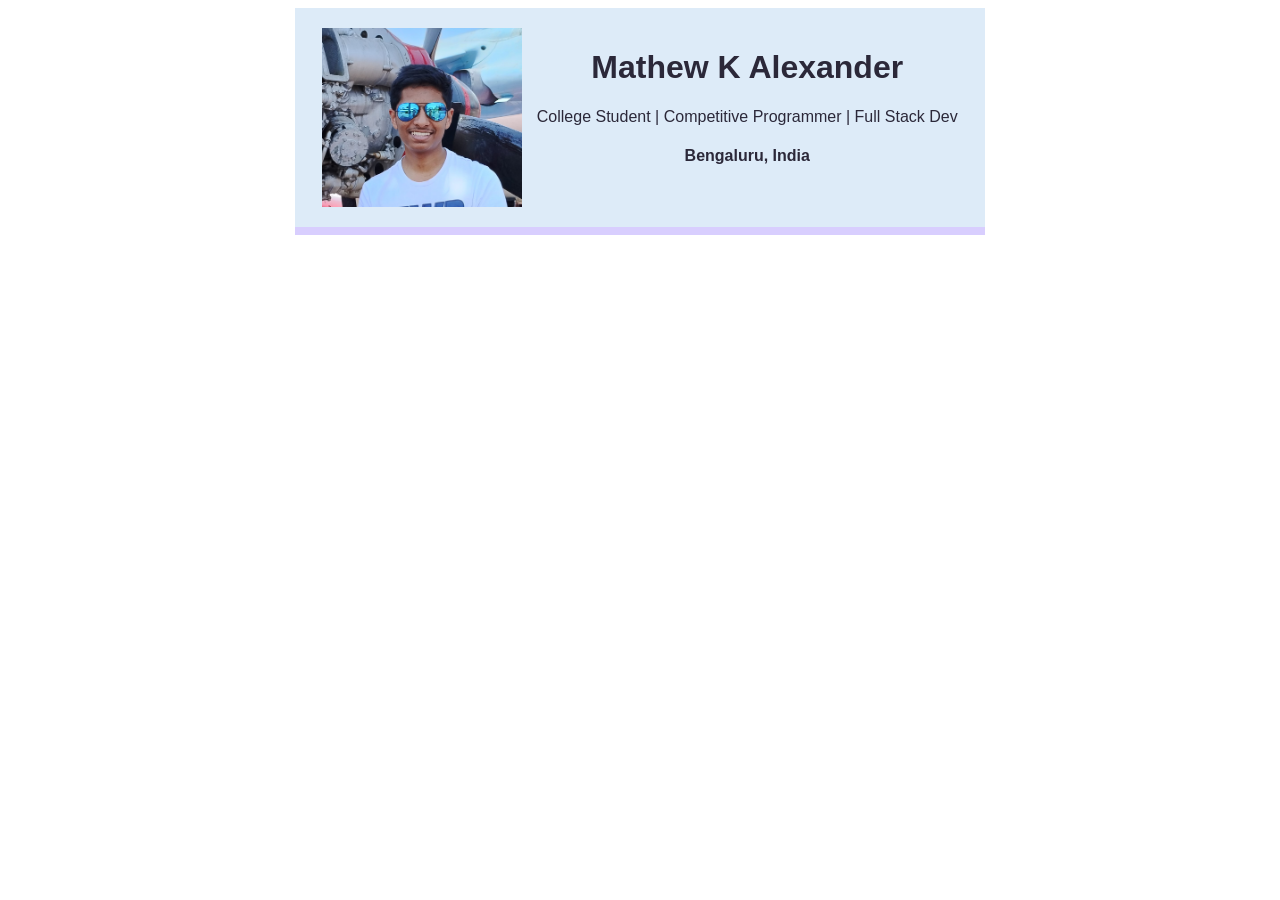
<file: index.html>
<!doctype html>
<html>
    <head>
        <link rel="stylesheet" href="style.css">
    </head>
    <body>
        <div class="card">
            <img class="my_pic" src="pics/mathew_museum_pic_2.jpg" alt="Mathew K Alexander smiling">
            <div>
                <h1>Mathew K Alexander</h1>
                <p> College Student | Competitive Programmer | Full Stack Dev</p>
                <h4> Bengaluru, India</h4>
            </div>
        </div>
    </body>
</html>
</file>
<file: style.css>
.card{
    width: 650px;
    font-family:sans-serif;
    display: flex;
    margin: 0px auto;
    padding: 20px;
    justify-content: space-around;
    text-align: center;
    background: #ddebf8;
    color: #2b2839;
    border-bottom: 8px solid #d8cefe;
}

.my_pic{
    width:200px;
}
</file>
